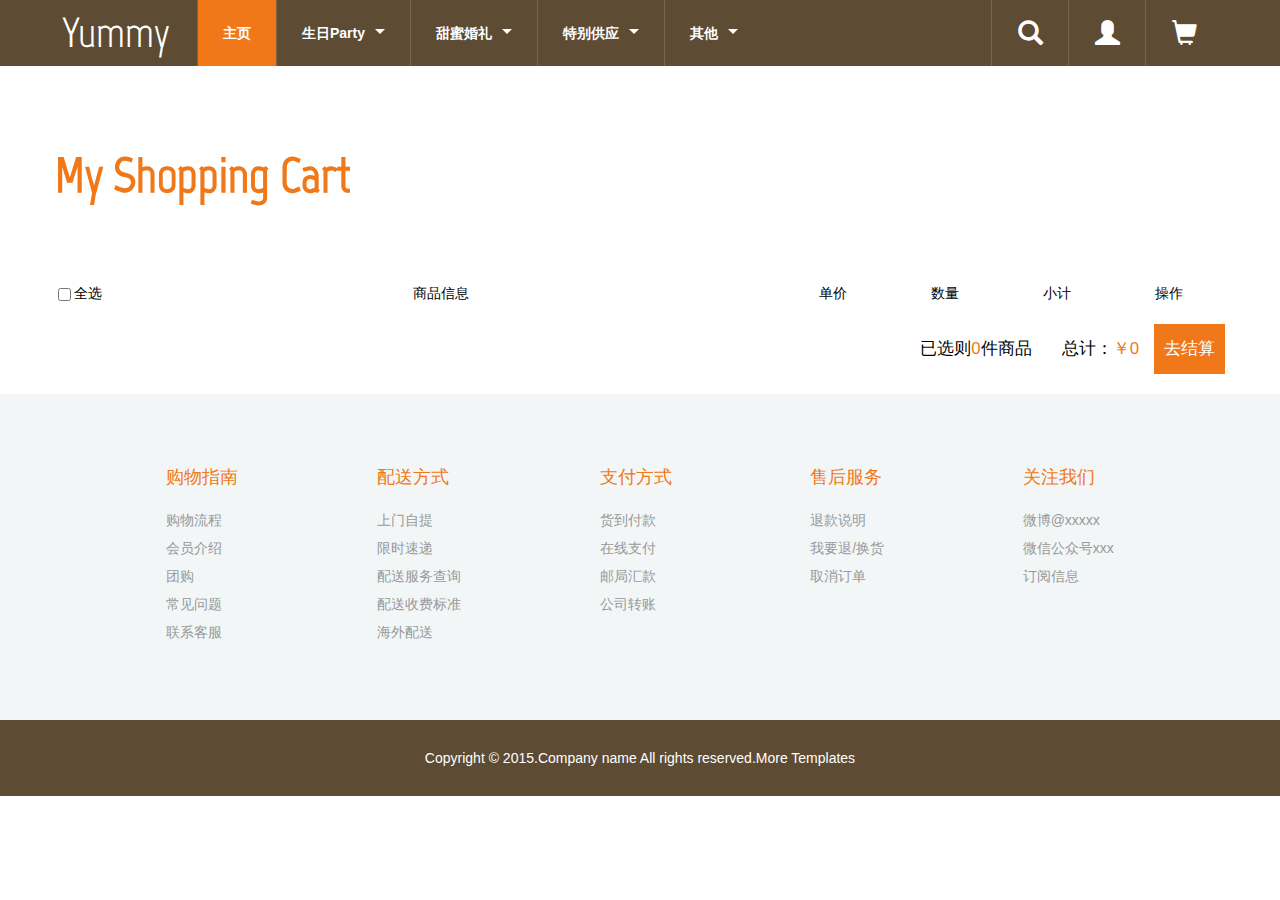
<file: cart.html>
<!DOCTYPE html>
<html lang="en">
<head>
	<meta charset="UTF-8">

	<link rel="stylesheet" type="text/css" href="css/common.css">
	<link rel="stylesheet" type="text/css" href="css/cart.css">
	<title>购物车</title>
</head>
<body>
	<header>

	</header>
	<div class="container clear">
		<h2>My Shopping Cart</h2>
		<div class="cart_main">
			<div class="cart_caption">
				<div class="check">
					<input type="checkbox" id="all">
					<label for="all">全选</label>
				</div>
				<ul class="cart_th clear">
					<li class="msg">商品信息</li>
					<li class="price">单价</li>
					<li class="count">数量</li>
					<li class="total">小计</li>
					<li class="opt">操作</li>
				</ul>
			</div>
			<div id="item_list">

			</div>
			<div class="to_order clear">
				<button id="pay">去结算</button>
				<p>总计：<span id="price_total">￥0</span></p>
				<p>已选则<span id="num_total">0</span>件商品</p>
			</div>
		</div>
	</div>
	<footer></footer>
	<div class="mask">
			<div id="loginBox" class="modal">                
				<form id="loginForm">
					<h1>账户登录</h1>
					<div id="body" class="modal_main">
						<div class="input_item">
							<label for="uname">用户名</label>
							<span class="login_tips"></span>
							<input type="text" name="uname" id="uname" placeholder="请输入用户名">
						</div>
						<div class="input_item">
							<label for="password">密码</label>
							<input type="password" name="password" id="password" placeholder="请输入密码">
						</div>
						<input type="button" id="btn_login" value="登 录">
					</div>
					<p>没有账号？ <a class="sign" href="register.html">立即注册</a> <span><a href="#" class="forget">忘记密码?</a></span></p>			
				</form>	
				<i class="close">X</i>	
			</div>
		</div>
	<div class="cart_add">
		<p id="cart_msg" class="cart_msg"></p>
		<button id="shop" class="continue">继续购物</button>
		<button id="to_cart">返回首页</button>
	</div>
	<script type="text/javascript" src="js/jquery.min.js"></script>
	<script type="text/javascript" src="js/common.js"></script>
	<script type="text/javascript" src="js/cart.js"></script>
</body>
</html>
</file>
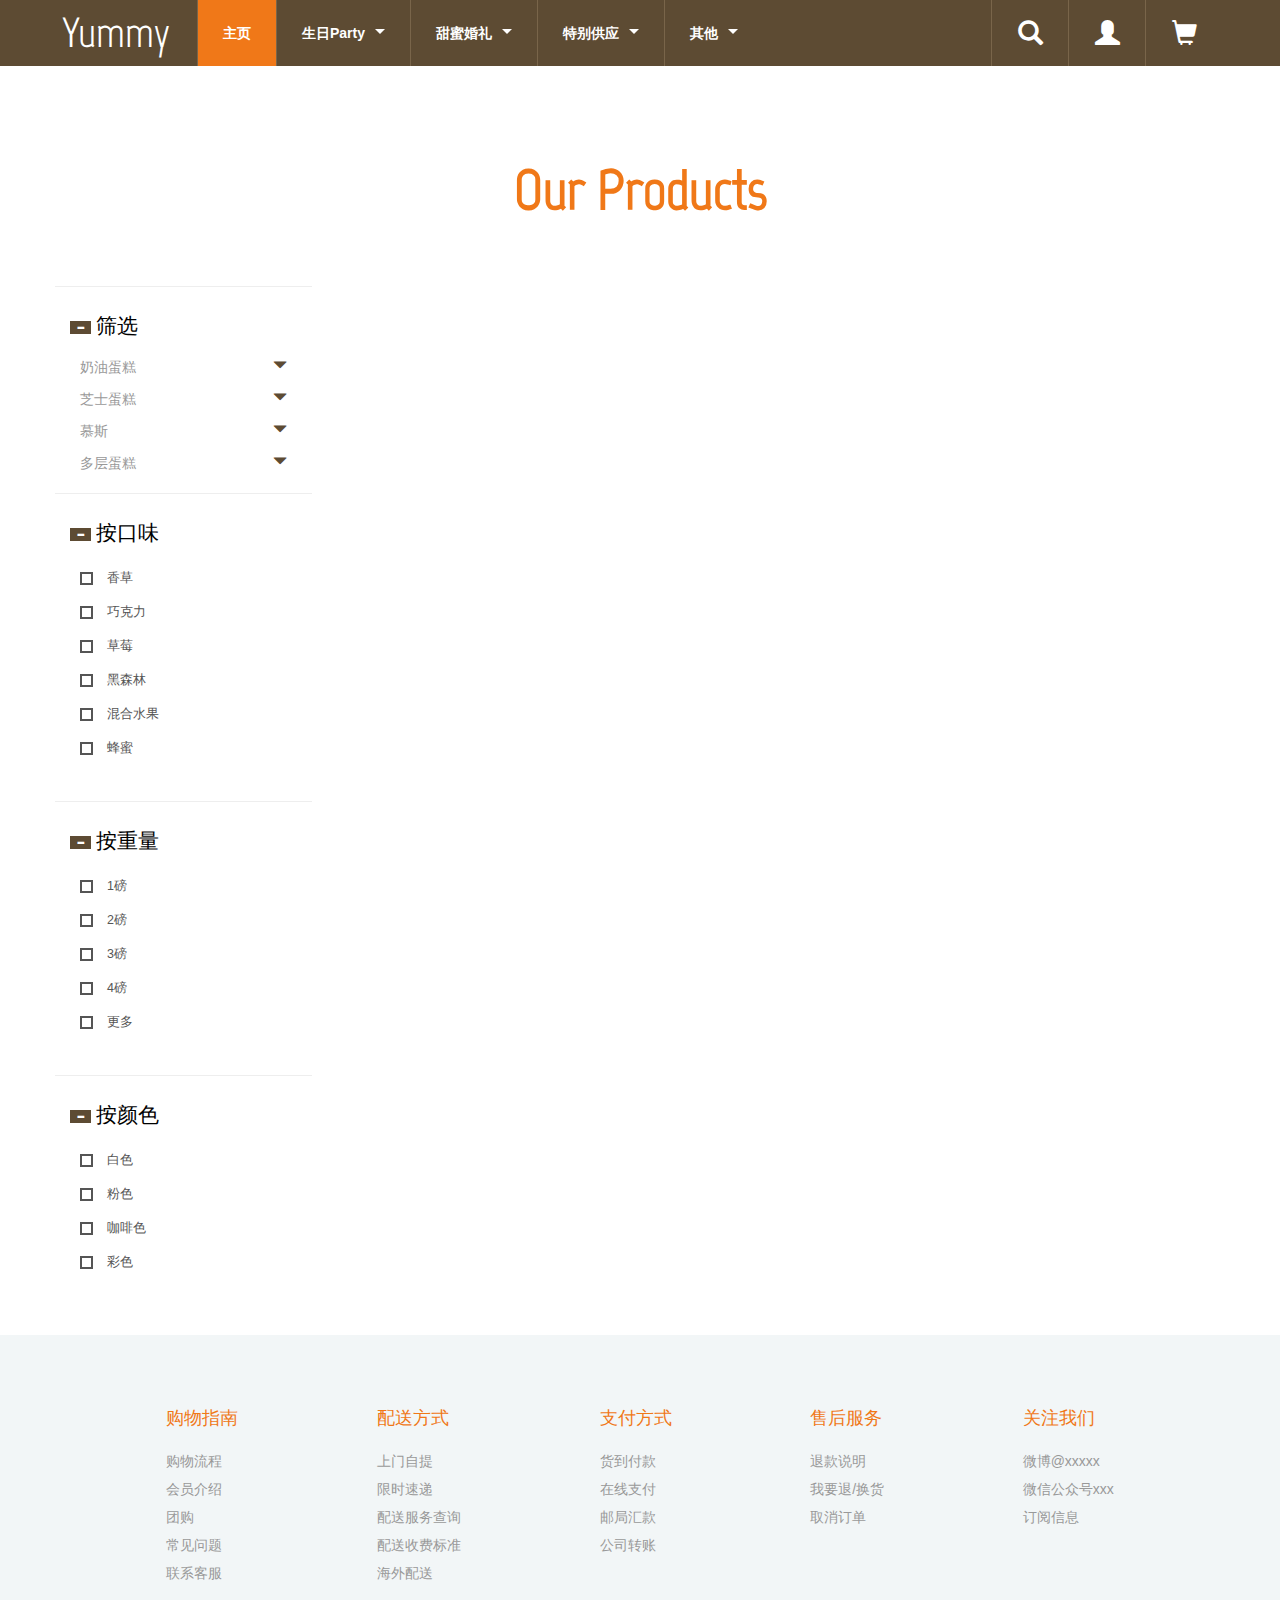
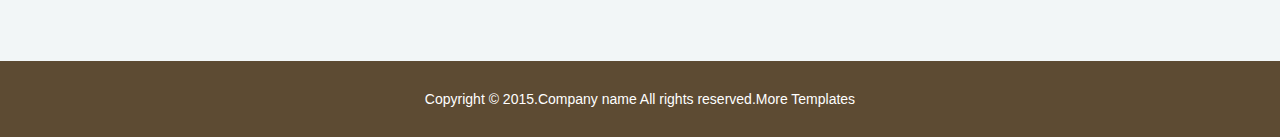
<file: product.html>
<!DOCTYPE html>
<html lang="en">
<head>
	<meta charset="UTF-8">

	<link rel="stylesheet" type="text/css" href="css/common.css">
	<link rel="stylesheet" type="text/css" href="css/product.css">
	<title>Document</title>
</head>
<body>
<header></header>
	<div class="container clear">
		<h2 id="plist">Our Products</h2>
		<div class="product_main">
			<ul class="pro_list clear" >

			</ul>
			<ul class="page_tabs clear">

			</ul>
		</div>
		<div class="aside">
			<section class="cate">
				<div>
					<h4><span></span>筛选</h4>
					<ul class="tabs">
						<li>
							<a href="">奶油蛋糕 <span class="tri"></span></a>
							<ul class="regular">
								<li><a href="">戚风蛋糕</a></li>
								<li><a href="">海绵蛋糕</a></li>
							</ul>
						</li>
						<li>
							<a href="">芝士蛋糕 <span class="tri"></span></a>
							<ul class="regular">
								<li><a href="">大芝士</a></li>
								<li><a href="">纽约芝士</a></li>
								<li><a href="">冻芝士</a></li>
							</ul>
						</li>
						<li>
							<a href="">慕斯 <span class="tri"></span></a>
							<ul class="regular">
								<li><a href="">提拉米苏</a></li>
								<li><a href="">慕斯</a></li>
							</ul>
						</li>
						<li>
							<a href="">多层蛋糕 <span class="tri"></span></a>
							<ul class="regular">
								<li><a href="">三层</a></li>
								<li><a href="">双层</a></li>
							</ul>
						</li>
					</ul>
				</div>
			</section>
			<section class="cate">
				<h4><span></span>按口味</h4>
				<div class="check">
					<form id="flavor">
						<div>
							<label class="checkbox">
								<input type="radio" name="flavor" value="1">
								<i></i>
								香草
							</label>
						</div>
						<div>
							<label class="checkbox">
								<input type="radio" name="flavor"  value="2">
								<i></i>
								巧克力
							</label>
						</div>
						<div>
							<label class="checkbox">
								<input type="radio" name="flavor"  value="3">
								<i></i>
								草莓
							</label>
						</div>
						<div>
							<label class="checkbox">
								<input type="radio" name="flavor"  value="4">
								<i></i>
								黑森林
							</label>
						</div>
						<div>
							<label class="checkbox">
								<input type="radio" name="flavor"  value="5">
								<i></i>
								混合水果
							</label>
						</div>
						<div>
							<label class="checkbox">
								<input type="radio" name="flavor"  value="6">
								<i></i>
								蜂蜜
							</label>
						</div>
					</form>
				</div>
			</section>
			<section class="cate">
				<h4><span></span>按重量</h4>
				<div class="check">
					<form id="weight">
						<div>
							<label class="checkbox">
								<input type="radio" name="weight"  value="1">
								<i></i>
								1磅
							</label>
						</div>
						<div>
							<label class="checkbox">
								<input type="radio" name="weight"  value="2">
								<i></i>
								2磅
							</label>
						</div>
						<div>
							<label class="checkbox">
								<input type="radio" name="weight"  value="3">
								<i></i>
								3磅
							</label>
						</div>
						<div>
							<label class="checkbox">
								<input type="radio" name="weight"  value="4">
								<i></i>
								4磅
							</label>
						</div>
						<div>
							<label class="checkbox">
								<input type="radio" name="weight"  value="5">
								<i></i>
								更多
							</label>
						</div>
					</form>
				</div>
			</section>
			<section class="cate">
				<h4><span></span>按颜色</h4>
				<div class="check">
					<form id="color">
						<div>
							<label class="checkbox">
								<input type="radio" name="color"  value="1">
								<i></i>
								白色
							</label>
						</div>
						<div>
							<label class="checkbox">
								<input type="radio" name="color"  value="2">
								<i></i>
								粉色
							</label>
						</div>
						<div>
							<label class="checkbox">
								<input type="radio" name="color"  value="3">
								<i></i>
								咖啡色
							</label>
						</div>
						<div>
							<label class="checkbox">
								<input type="radio" name="color"  value="4">
								<i></i>
								彩色
							</label>
						</div>
					</form>
				</div>
			</section>
		</div>
	</div>
<footer></footer>
<div class="mask">
			<div id="loginBox" class="modal">                
				<form id="loginForm">
					<h1>账户登录</h1>
					<div id="body" class="modal_main">
						<div class="input_item">
							<label for="uname">用户名</label>
							<span class="login_tips"></span>
							<input type="text" name="uname" id="uname" placeholder="请输入用户名">
						</div>
						<div class="input_item">
							<label for="password">密码</label>
							<input type="password" name="password" id="password" placeholder="请输入密码">
						</div>
						<input type="button" id="btn_login" value="登 录">
					</div>
					<p>没有账号？ <a class="sign" href="register.html">立即注册</a> <span><a href="#" class="forget">忘记密码?</a></span></p>			
				</form>	
				<i class="close">X</i>
			</div>
			
	</div>
	<div class="cart_add">
		<p id="cart_msg" class="cart_msg"></p>
		<button id="shop" class="continue">继续购物</button>
		<button id="to_cart">去购物车结算</button>
	</div>
	<script type="text/javascript" src="js/jquery.min.js"></script>
	<script type="text/javascript" src="js/common.js"></script>
	<script type="text/javascript" src="js/product.js"></script>
</body>
</html>
</file>
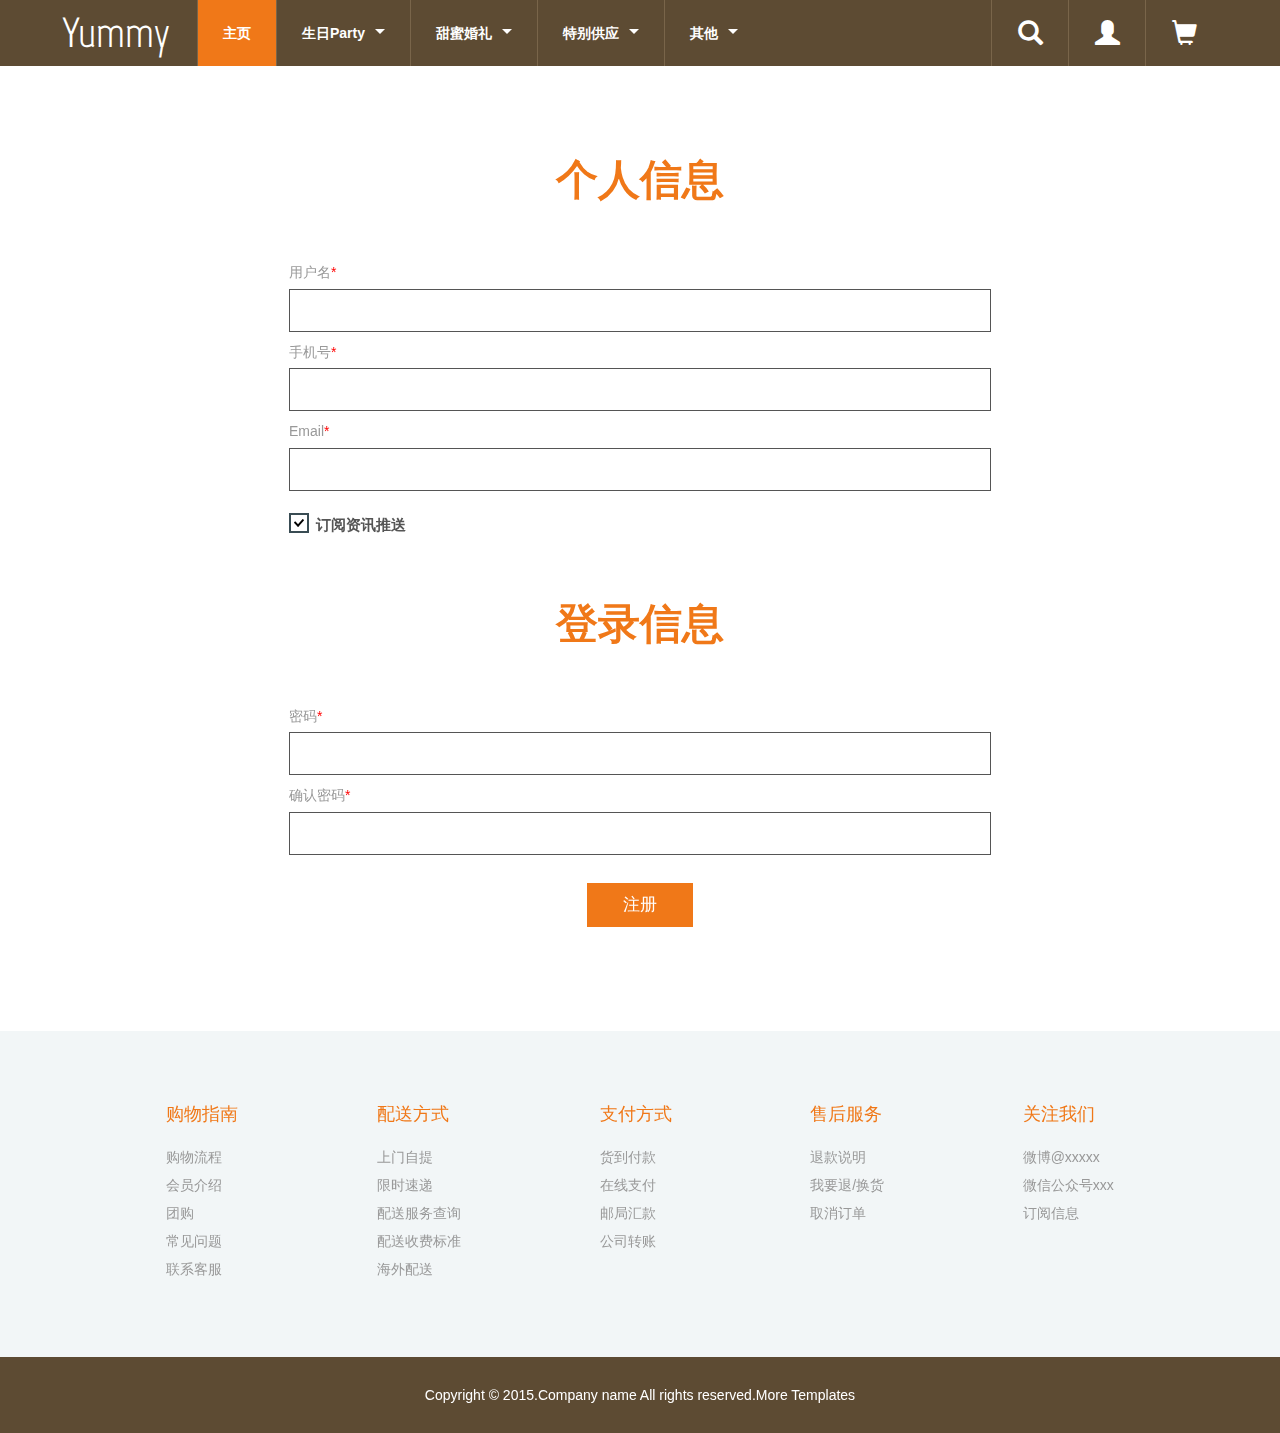
<file: register.html>
<!DOCTYPE html>
<html lang="en">
<head>
	<meta charset="UTF-8">

	<link rel="stylesheet" type="text/css" href="css/common.css">
	<link rel="stylesheet" type="text/css" href="css/register.css">
	<title>注册</title>
</head>
<body>
	<header></header>
	<div class="account">
		<div class="container clear">
			<div class="register">
				<form> 
					<div class="register-top clear">
						<h3>个人信息</h3>
						<div class="input">
							<span class="title">用户名<label>*</label></span>
							<span class="tips"></span>
							<input type="text" id="user_name" name="user_name" class="result">
						</div>
						<div class="input">
							<span class="title">手机号<label>*</label></span>
							<span class="tips"></span>
							<input type="text" id="phone" name="phone" class="result">
						</div>
						<div class="input">
							<span class="title">Email<label>*</label></span>
							<span class="tips"></span>
							<input type="text" id="email" name="email" class="result" >
						</div>
						
						<label class="checkbox">
							<input type="checkbox" name="checkbox" checked="">
							<i> </i>订阅资讯推送
						</label>
					</div>
				    <div class="register-bottom">
						<h3>登录信息</h3>
						<div class="input">
							<span class="title">密码<label>*</label></span>
							<span class="tips"></span>
							<input type="password" id="pwd" name="pwd" class="result">
						</div>
						<div class="input">
							<span class="title">确认密码<label>*</label></span>
							<span class="tips"></span>
							<input type="password" id="con_pwd" name="con_pwd" class="result">
						</div>
						<div class="register-btn">
							<input type="button" value="注册" id="btn_reg">
						</div>
					</div>
					
				</form>
				<div class="alert" id="reg_alert">
					提示信息
				</div>
				
			</div>
	    </div>
	</div>
	<footer></footer>
	<div class="mask">
			<div id="loginBox" class="modal">                
				<form id="loginForm">
					<h1>账户登录</h1>
					<div id="body" class="modal_main">
						<div class="input_item">
							<label for="uname">用户名</label>
							<span class="login_tips"></span>
							<input type="text" name="uname" id="uname" placeholder="请输入用户名">
						</div>
						<div class="input_item">
							<label for="password">密码</label>
							<input type="password" name="password" id="password" placeholder="请输入密码">
						</div>
						<input type="button" id="btn_login" value="登 录">
					</div>
					<p>没有账号？ <a class="sign" href="register.html">立即注册</a> <span><a href="#" class="forget">忘记密码?</a></span></p>			
				</form>	
				<i class="close">X</i>
			</div>
		</div>
	<script type="text/javascript" src="js/jquery.min.js"></script>
	<script type="text/javascript" src="js/common.js"></script>
	<script type="text/javascript" src="js/register.js"></script>
</body>
</html>
</file>
<file: css/common.css>
@font-face {
      font-family: 'Roboto-Regular';
      src: url(../fonts/Roboto-Regular.ttf) format('truetype');
}
@font-face {
      font-family: 'Marvel-Regular';
      src: url(../fonts/Marvel-Regular.ttf) format('truetype');
}
@font-face {
  font-family: 'Glyphicons Halflings';

  src: url('../fonts/glyphicons-halflings-regular.eot');
  src: url('../fonts/glyphicons-halflings-regular.eot?#iefix') format('embedded-opentype'), url('../fonts/glyphicons-halflings-regular.woff2') format('woff2'), url('../fonts/glyphicons-halflings-regular.woff') format('woff'), url('../fonts/glyphicons-halflings-regular.ttf') format('truetype'), url('../fonts/glyphicons-halflings-regular.svg#glyphicons_halflingsregular') format('svg');
}
/*reset*/
body,p,ul,h1,h2,h3,h4,h5,h6,input,button,dl,dt,dd{
	margin: 0;
	padding: 0;
}
ul{
	list-style: none;
}
img{
	vertical-align: bottom;
}
a{
	text-decoration: none;
	color: #999;
}
.clear:after{
	content: "";
	display: table;
	clear: both;
}
.container:before{
	content: '';
	display: table;
}
body{
	font-family: "微软雅黑", Helvetica, Arial, sans-serif;
	font-size: 14px;
	line-height: 1.42857143;
	margin-top: 66px;
}
*{
	box-sizing: border-box;
}
/*common*/
header{
	background-color: #5D4B33;
	/*position: relative;*/
	position: fixed;
	width: 100%;
	z-index: 100;
	height: 66px;
	top: 0;
}
header .container{
	height: 100%;
}
.container{
	width: 1170px;
	margin: 0 auto;
}
.logo{
	float: left;
	padding: 0.5em;
	margin-right: 20px;
	height: 100%;
}
.logo>a{
	display: inline-block;
	height: 100%;
	color: #fff;
	font-size: 3em;
	line-height: 52px;
	font-family: 'Marvel-Regular';
}
.nav{
	float: left;
	height: 100%;
}
.nav>li:first-child{
	background-color: #F07818;
}
.nav>li,.header_right>li{
	float: left;
	border-left: 1px solid #79654A;

}
.nav>li>a{
	display: block;
	height: 100%;
	color: #fff;
	text-align: center;
	padding: 23px 25px;
	font-weight: bold;
}
.nav .tri{
	display: inline-block;
	vertical-align: middle;
	margin-left: 10px;
	border: 5px solid;
	border-color: #fff transparent transparent transparent;
	transform-origin: center 25%;
	-webkit-transition: all 0.5s;
    -moz-transition: all 0.5s;
    -o-transition: all 0.5s;
    transition: all 0.5s;
}
.header_right{
	float: right;
	height: 100%;
	width: 20%;
}
.header_right li{
	width: 33%;
	height: 100%;
	text-align: center;
	position: relative;
}
.header_right>li>a{
	display: block;
}
.header_right span.glyphicon{
	font-size: 1.8em;
    padding: .8em 0;
    color: #fff;
}
footer{
	margin-top: 20px;
	background-color: #f2f6f7;
}
.footer_container{
	padding: 5em 3em;
	display: flex;
	justify-content: space-around;
	width: 1170px;
	margin: 0 auto;
	background-color: #f2f6f7;
}
.footer_box{
	display:inline-block;
	vertical-align: top;

}
.footer_title{
	color: #F07818;
	font-size: 1.3em;
	margin-bottom: 20px;
}
.footer_box dd{
	margin-bottom: 8px;
	font-size: 1em;
}
.footer_box dd a:hover,.dropdown_list li a:hover{
	color: #F07818;
}
.footer_bottom{
	text-align: center;

	background-color: #5D4B33;
	color: #fff;
}
.footer_bottom .container{
	padding:2em 0;
	background-color: #5D4B33;
}
.dropdown{
	position: absolute;
	min-width: 670px;
	padding: 2em 1em 3em;
	border: 1px solid rgba(0,0,0,.15);
	border-top: none;
	background-color: #fff;
	box-shadow: 0 6px 12px rgba(0,0,0,.175);
	margin-left: -1px;
	z-index: 1;
	display: none;
}
.list_col{
	float: left;
	padding: 0 15px;
	width: 25%;
}
.list_col>h4{
	color: #F07818;
	margin-bottom: 20px;
	padding: 5px 0;
	border-bottom: 1px solid #ccc;
}
.dropdown_list{
	font-size: 0.9em;
}
.dropdown_list>li{
	margin-bottom: 10px;
}
.glyphicon{
	position: relative;
    top: 1px;
    display: inline-block;
    font-family: 'Glyphicons Halflings';
    font-style: normal;
    font-weight: normal;
    line-height: 1;
    -webkit-font-smoothing: antialiased;
}
.glyphicon-search:before{
	content:'\e003';
}
.glyphicon-user:before{
	content: '\e008';
}
.glyphicon-log-out:before{
	content: '\e163';
}
.glyphicon-shopping-cart:before{
	content: '\e116';
}
.glyphicon-menu-top:before{
	content: '\e260';
}
.open{
	display: block !important;
}
.search {
    display: none;
    position: absolute;
    top: 100%;
    right: 5px;
    background-color: #fff;
    z-index: 99;
    padding: 1em 2em;
    width: 262px;
}
.search form.navbar-form:before {
    content: '';
    position: absolute;
    right: 22px;
    top: -11%;
    border-left: 10px solid rgba(0, 0, 0, 0);
    border-right: 10px solid rgba(0, 0, 0, 0);
    border-bottom: 10px solid #FFFFFF;
}
.search input[type="text"] {
    padding: 6px 10px 6px 15px;
    outline: none;
    border: 1px solid #F07818;
    font-size: 1em;
    width: 70%;
    height: 30px;
}
.search .btn{
	border: none;
    background: #F07818;
    float: right;
    width: 30%;
    color: #fff;
    padding: 0.5em;
    height: 30px;
    outline: none;
    cursor: pointer;
}
/*彈窗*/
.mask{
	position: fixed;
	left: 0;
	bottom: 0;
	right: 0;
	top: 100%;
	background-color: rgba(0,0,0,.5);
	z-index: 1000;
	overflow: hidden;
}
.modal{
	width: 500px;
	height: 400px;
	position: absolute;
	right: 0;
	left: 0;
	bottom: -400px;
	margin: 0 auto;
	background-color: #fff;
	padding: 20px;
	transition: all .5s;
    -webkit-transition: all .5s;
    -moz-transition: all .5s;
    -o-transition: all .5s;

}
.modal h1{
	text-align: center;
	color: #F07818;
	padding: 5px 0;
	border-bottom: 1px solid #ddd;
}
.modal_main{
	padding: 10px;
	text-align: center;
}
.input_item label{
	color: #87807c;
    margin: 10px 0;
	float: left;
    text-align: left;
    font-size: 1.2em;
}
.input_item	input{
	width: 100%;
    border: 1px solid #DADADA;
    color: #222;
    background: #FFF;
    padding: 6px;
    font-size: 1.2em;
}
.modal input[type="button"]{
	background: #F07818;
    color: #fff;
    font-size: 1em;
    padding: 10px 20px;
    border: 1px solid #F07818;
    outline: none;
    transition: all .5s;
    -webkit-transition: all .5s;
	-moz-transition: all .5s;
    -o-transition: all .5s;
    width: 100%;
    margin: 20px 0;
    cursor: pointer;
}
.modal input[type="button"]:hover{
	background: #fff;
    color: #F07818;
}
.modal p{
	padding: 5px 15px;
	color: #999;
}
a.sign{
	display: inline-block;
    color: #F07818;
    margin-right: 10px;
    border-right: 1px solid;
    padding-right: 10px;
    transition: 0.5s all ease;
    -webkit-transition: 0.5s all ease;
    -moz-transition: 0.5s all ease;
    -o-transition: 0.5s all ease;
    -ms-transition: 0.5s all ease;
}
a.sign:hover{
	color: #5D4B33;
}
a.forget:hover{
	text-decoration: underline;
    color: #F07818;
}
.blur{	
	filter: blur(5px);
	-webkit-filter: blur(5px);
}
i.close{
	position: absolute;
	height: 35px;
	width: 35px;
	font-size: 2em;
	font-weight: bold;
	right: 5px;
	top: 5px;
	text-align: center;
	font-style: normal;
	line-height: 35px;
	cursor: pointer;
}
.login_tips{
	float: right;
	font-size: 1.2em;
	color: #f00;
	margin: 10px 0;
}
/*欢迎信息*/
.welcome{
	color: #F07818;
	float: right;
	line-height: 66px;
	margin-right: 20px;
}
/*回到顶部*/
.top{
	position: fixed;
	right: 20px;
	bottom: 100px;
	width: 60px;
	height: 60px;
	background-color: #5D4B33;
	font-size: 3em;
	color: #fff;
	padding: 5px;
	text-align: center;
	cursor: pointer;
	border-radius: 10px;
	-webkit-transition: all 0.5s;
	-moz-transition: all 0.5s;
	-ms-transition: all 0.5s;
	-o-transition: all 0.5s;
	transition: all 0.5s;
	opacity: 0;
}
.top span{
	width: 100%;
	height: 100%;
}
.top:hover{
	background-color: #F07818;
}
.show{
	opacity: 1 !important;
}
/*评分*/
.sc5 span:first-child:before,.sc5 span:first-child ~ span:before{
	content: "\2605";
	position: absolute;
	left: 0;
	color: #F07818;
}
.sc4 span:nth-child(2):before,.sc4 span:nth-child(2) ~ span:before{
	content: "\2605";
	position: absolute;
	left: 0;
	color: #F07818;
}
.sc3 span:nth-child(3):before,.sc3 span:nth-child(3) ~ span:before{
	content: "\2605";
	position: absolute;
	left: 0;
	color: #F07818;
}
.sc2 span:nth-child(4):before,.sc2 span:nth-child(4) ~ span:before{
	content: "\2605";
	position: absolute;
	left: 0;
	color: #F07818;
}
.sc1 span:last-child:before,.sc1 span:last-child ~ span:before{
	content: "\2605";
	position: absolute;
	left: 0;
	color: #F07818;
}
/*添加购物车*/
.cart_add{
	position: fixed;
	left: 0;
	right: 0;
	top: 0;
	bottom: 0;
	margin: auto;
	width: 500px;
	height: 200px;
	background-color: #fff;
	color: #F07818;
	text-align: center;
	font-size: 2em;
	border: 1px solid #5D4B33;
	z-index:2;
	display: none;
}
.cart_msg{
	height: 120px;
	line-height: 120px;
}
.cart_add button{
	height: 30px;
	line-height: 30px;
	outline: none;
	background-color: #F07818;
	color: #fff;
	padding: 0 15px;
	border: none;
	cursor: pointer;
}
.cart_add .continue{
	border: 1px solid #F07818;
	color: #F07818;
	background-color: #fff;
}
</file>
<file: css/cart.css>
.container>h2{
	margin-bottom: 1.5em;
	margin-top: 1.5em;
    text-align: left;
    font-size: 3.5em;
    color: #F07818;
    font-family: 'Marvel-Regular';
}
.check,.item_info,.info,.delivery{
	float: left;
}
.check{
	width: 50px;
	text-align: center;
	vertical-align: middle;
}
.check input{
	vertical-align: middle;
}
.cart_item .check{
	height: 222px;
	line-height: 222px;
}
.info{
	width: 55%;
}
.cart_th{
	width: 100%;
	padding-left: 50px;
	text-align: center;
}
.cart_th li{
	float: left;
}
.msg{
	width: 60%;
}
.price,.opt,.count,.total{
	width: 10%;	
	float: left;
	text-align: center;

}

.cart_img{
	width: 33%;
    float: left;
    margin-right: 5%;
}  
.cart_img img{
	max-width: 100%;
	height: 221px;
}
.item_main{
	padding-left: 50px;
	height: 222px;
}
.info h3{
	margin-top: 1em;
}
.info h3 a{
	color: #F07818;
	font-size: 1.5em;
	font-weight: normal;
}
.info h3 span{
	display: block;
    font-size: 1em;
    margin: 0.7em 0;
}
.count input{
	width: 40%;
	text-align: center;
	padding: 5px;
}
.count button{
	width: 20%;
}
.cart_item{
	background: #eee;
	padding: 20px 0;
}
.cart_item .price,.cart_item .opt,.cart_item .count,.cart_item .total{
	font-size: 1.5em;
	height: 100%;
	line-height: 222px;
}
.to_order{
	height: 50px;
	margin-top: 1.5em;
}
.to_order button,.to_order p{
	float: right;
	height: 100%;
	line-height: 30px;
}
.to_order button{
	padding: 10px;
	background-color: #F07818;
	color: #fff;
	border: none;
	outline: none;
	cursor: pointer;
	font-size: 1.2em;
}
.to_order p{
	padding: 10px 15px;
	font-size: 1.2em;
}
.to_order span{
	color: #F07818;
}
</file>
<file: css/product.css>
.container>h2{
    margin-top: 1.5em;
	font-size: 4em;
    color: #F07818;
    font-family: 'Marvel-Regular';
    text-align: center;
}
/*产品列表*/
.product_main{
	float: right;
	width: 75%;
	margin-top: 4em;
	padding: 15px;
}
.pro_list li{
	width: 30%;
	margin: 0 3% 4% 0;
	float: left;
	border: 2px solid #fff;
    transition: all 0.5s;
    -webkit-transition: all 0.5s;
    -moz-transition: all 0.5s;
    -o-transition: all 0.5s;
}
.pro_list li:hover{
    z-index: 1;
    border-color: #F07818;
}
.pro_list img{
	display: block;
	width: 100%;
	height: 195px;
	padding: 1em 2.5em 0;
}
.pro_pic{
	position: relative;
}
.pro_info{
	padding: 0.8em 1.2em;
}
.pro_info>p{
	margin: 10px 0 5px;
}
.off{
	margin: 5px 0;
}
.off span{
    color: #F07818;
}
.pro_info>input[type=text]{
	margin: 1em 0;
    font-size: 0.85em;
    padding: 5px 10px;
    width: 16%;
    float: left;
}
.pro_info>input[type=button]{
	color: #fff;
	padding: 0.5em 1.6em;
    font-size: 0.9em;
    display: inline-block;
    border-radius: 5px;
    margin: 12px 0;
    background: #F07818;
    border: 1px solid #F07818;
    outline: none;
    float: right;
    cursor: pointer;
    transition: all 0.5s;
    -webkit-transition: all 0.5s;
    -moz-transition: all 0.5s;
    -o-transition: all 0.5s;
}
.pro_info>input[type=button]:hover{
    color: #F07818;
    background-color: #fff;
}
/*侧边栏*/
.aside{
	float: left;
	width: 22%;
	margin: 4em 2em 0 0;
}
.cate{
	border-top: 1px solid #eee;
    padding: 1em 15px;
}
.aside h4{
	font-family: 'Roboto-Regular';
	padding: 10px 0;
    color: #000;
    font-size: 1.5em;
    font-weight: 500;
}
.aside h4 span{
	position: relative;
    display: inline-block;
    font-family: 'Glyphicons Halflings';
    font-style: normal;
    font-weight: normal;
    line-height: 1;
    -webkit-font-smoothing: antialiased;
    top:-1px;
}
.aside h4 span:before{
	content:'\2212';
    color: #fff;
    font-size: 9px;
    background: #5D4B33;
    padding: 1px 6px;
    margin-right: 5px;

}

.tabs li{
	padding: 6px 10px;
}
.tabs ul{
    display: none;
}
.tabs ul li{
	padding: 2px 15px;
}
.tabs ul a{
	color: #555;
	font-size: 0.9em;
}
.tabs>li>a{
    display: block;
}
span.tri{
	position: relative;
    top: 1px;
    display: inline-block;
    font-family: 'Glyphicons Halflings';
    font-style: normal;
    font-weight: normal;
    line-height: 1;
    color: #5D4B33;
    -webkit-font-smoothing: antialiased;
    float: right;
}
span.tri:before{
	content: '\e252';
}
.check{
	padding: 5px 20px 20px 10px;
}
.checkbox{
	outline: none;
    border: none;
    margin-bottom: 4px;
    padding-left: 27px;
    font-size: 12.5px;
    line-height: 30px;
    font-weight: 400;
    color: #555555;
    cursor: pointer;
    width: 100%;
    margin-top: 0;
    font-family: 'Arimo', sans-serif;
    position: relative;
    display: block;
}
.checkbox i{
	position: absolute;
    top: 9px;
    left: 0;
    display: block;
    width: 13px;
    height: 13px;
    outline: none;
    border-width: 2px;
    border-style: solid;
    background: #fff;
}
.checkbox i:after{
	content: '';
    background: url("../images/tick1.png") no-repeat 1px 2px;
    top: -4px;
    left: -4px;
    width: 15px;
    height: 15px;
    text-align: center;
    position: absolute;
    opacity: 0;
    transition: opacity 0.3s;
    -o-transition: opacity 0.3s;
    -ms-transition: opacity 0.3s;
    -moz-transition: opacity 0.3s;
    -webkit-transition: opacity 0.3s;
}
.checkbox input:checked + i:after {
    opacity: 1;
}
.checkbox input{
	position: absolute;
    left: -9999px;
}
.b-wrapper{
    position: absolute;
    width: 100%;
    height: 100%;
    top: 0;
    left: 0;
    text-align: center;
    color: #ffffff;
    overflow: hidden;
}
.b-wrapper a{
    padding: 10px;
    color: #fff;
    font-size: 1em;
    cursor: pointer;
    margin: 32% auto 0 auto;
    display: block;
    border: none;
    outline: none;
    width: 60%;
    text-decoration: none;
    letter-spacing: 1px;
    font-weight: initial;
    background: rgba(25, 23, 23, 0.4);
    transition: all 0.5s;
    -webkit-transition: all 0.5s;
    -moz-transition: all 0.5s;
    -o-transition: all 0.5s;
    -ms-transition: all 0.5s;
}
.btn_box{
    position: relative;
    left: -100%;
    top: 0px;
    margin: 0;
    transition: all 0.5s;
    -webkit-transition: all 0.5s;
    -moz-transition: all 0.5s;
    -o-transition: all 0.5s;
    -ms-transition: all 0.5s;
}
.pro_pic:hover .btn_box{
    left: 0;
}
.page_tabs{
    float: right;
}
.page_tabs li{
    float: left;
    text-align: center;
    margin-right: 5px;
}
.page_tabs a{
    display: block;
    padding: 0 5px;
    height: 30px;
    min-width: 30px;
    color: #fff;
    background-color: #5D4B33;
    line-height: 30px;
}
.page_tabs .active{
    background-color: #fff;
    color :#F07818;
    border :1px solid #F07818;
}
a.select{
    color: #F07818 !important;
}
.empty{
    font-size: 3em;
    text-align: center;
    line-height: 800px;
}
.empty button{
    display: block;
    width: 120px;
    height: 50px;
    margin: -200px auto 0;
    background-color: #F07818;
    color: #fff;
    border: none;
    outline: none;
    font-size: 0.6em;
    cursor: pointer;
    border-radius: 10px;
    -webkit-transition: all 0.5s;
    -moz-transition: all 0.5s;
    -ms-transition: all 0.5s;
    -o-transition: all 0.5s;
    transition: all 0.5s;
}
.empty button:hover{
    color: #F07818;
    background-color: #fff;
    border:1px solid;
}
</file>
<file: css/register.css>
.register{
	padding: 6em 0;
    width: 60%;
    margin: 0 auto;
}
.register-top h3,.register-bottom h3{
	color: #F07818;
    font-size: 3em;
    padding-bottom: 1em;
    margin: 0;
    text-align: center;
    font-family: 'Marvel-Regular';
}
.register-top .input,.register-bottom .input{
	margin: 10px 0;
}
.title,.tips{
	color: #999;
    padding-bottom: 0.2em;
    margin-bottom: 4px;
}
.title{
    float: left;
}
.tips{
    float: right;
    display: none;
}
.register-top input[type="text"],.register-bottom input[type="password"]{
	border: 1px solid #555;
    outline-color: #FD9F3E;
    width: 100%;
    font-size: 1.2em;
    padding: 0.5em;
    line-height: inherit;
    background-color: transparent;
}
.checkbox{
	float: left;
    position: relative;
    color: #555;
    padding-left: 27px;
    line-height: 27px;
    cursor: pointer;
    margin-top: 10px;
    font-weight: bold;
    font-size: 1.1em;
}
.checkbox i{
	position: absolute;
    bottom: 5px;
    left: 0;
    display: block;
    width: 20px;
    height: 20px;
    outline: none;
    border: 2px solid #394c53;
}
.checkbox i:after{
	content: '';
    background: url("../images/tick1.png") no-repeat 1px 2px;
    top: -1px;
    left: -1px;
    width: 15px;
    height: 15px;
    font: normal 12px/16px FontAwesome;
    text-align: center;
	position: absolute;
    opacity: 0;
    transition: opacity 0.3s;
    -o-transition: opacity 0.3s;
    -ms-transition: opacity 0.3s;
    -moz-transition: opacity 0.3s;
    -webkit-transition: opacity 0.3s;
}
.checkbox input[type="checkbox"]{
	position: absolute;
	left: -9999px;
}
.checkbox input:checked + i:after {
	opacity: 1;
}
.register-bottom{
	margin-top: 4em;
}
.register-btn{
	margin-top: 2em;
    text-align: center;
}
.register-btn input{
	border: 2px solid #F07818;
    color: #FFF;
    font-size: 1.2em;
    padding: 0.5em 2em;
    transition: color 0.5s,background-color 0.5s;
    -webkit-transition: color 0.5s,background-color 0.5s;
    -moz-transition: color 0.5s,background-color 0.5s;
    -o-transition: color 0.5s,background-color 0.5s;
    display: inline-block;
    outline: none;
    background-color: #F07818;
    cursor: pointer;
}
.register-btn input:hover{
	background: #FFF;
    color: #F07818;
}
.input label{
    color: #f00;
}
/*提示框*/
.alert{
    position: fixed;
    left: 0;
    right: 0;
    top: 0;
    bottom: 0;
    margin: auto;
    width: 300px;
    height: 150px;
    background-color: rgba(150,150,150,.8);
    color: #fff;
    text-align: center;
    font-size: 2em;
    line-height: 150px;
    opacity: 0;
    z-index:-1;
    -webkit-transition: opacity 0.5s;
    -moz-transition: opacity 0.5s;
    -ms-transition: opacity 0.5s;
    -o-transition: opacity 0.5s;
    transition: opacity 0.5s;
}
</file>
